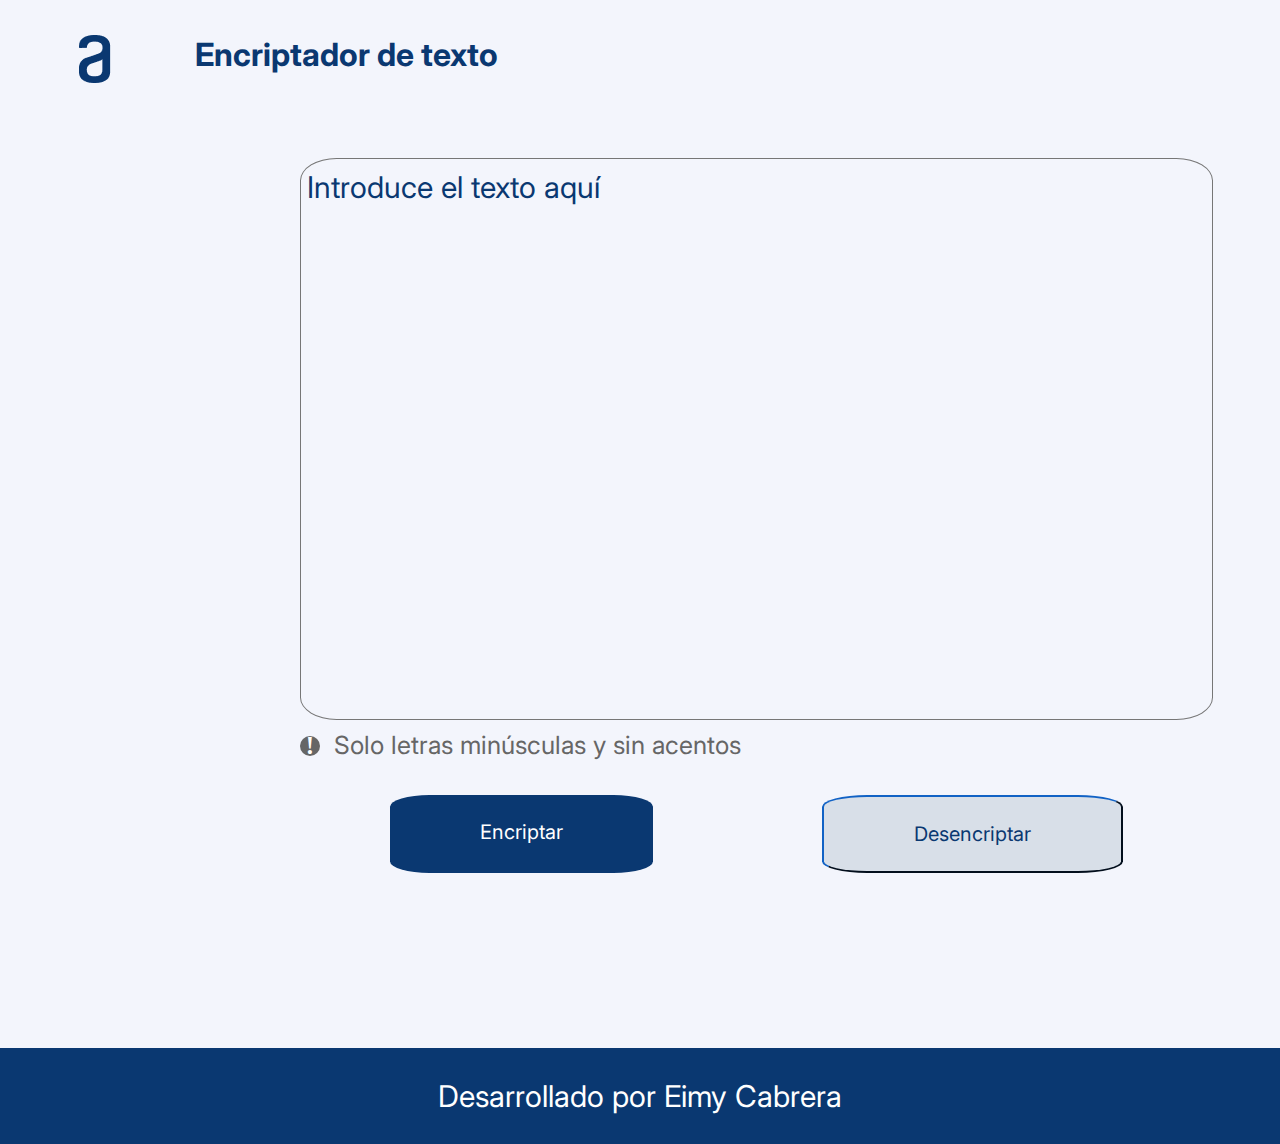
<file: index.html>
<!DOCTYPE html>
<html lang="en">
<head>
    <meta charset="UTF-8">
    <meta name="viewport" content="width=device-width, initial-scale=1.0">
    <title>Encriptador</title>
    <link rel="stylesheet" href="styles/styles.css">
</head>
<body class="body">
  <header class="header">
    <img src="img/Logo.png" alt="">
    <h1 class="header__titulo">Encriptador de texto</h1>
  </header>
  <main class="main">
    <section class="main__contenido1">
      <textarea class="main__textarea" type="text" placeholder="Introduce el texto aquí"></textarea>
      <div>
        <span class="main__icon">!</span>
        <span class="main__mensaje">Solo letras minúsculas y sin acentos</span>
      </div>
      <div class="main__botones">
        <button class="main__botones main__botones--btn1">Encriptar</button>
        <button class="main__botones main__botones--btn2">Desencriptar</button>
      </div>
    </section>
    <section class="main__contenido2">
        <textarea class="main__textarea main__textarea--txt" id="textarea" type="text"></textarea>
        <div class="main__msm" id="main-msm">
          <img src="img/Muñeco.png" alt="Ningún mensaje encontrado">
          <h2 class="main__mensaje main__mensaje--h2">Ningún mensaje fue encontrado</h2>
          <p class="main__mensaje main__mensaje--p">Ingresa el texto que desees encriptar o desencriptar.</p>
        </div>
    </section>
  </main>  
  <footer class="footer">
    <p class="footer__text">Desarrollado por Eimy Cabrera</p>
  </footer>
  <script src="js/logica.js"></script>
</body>
</html>
</file>
<file: styles/styles.css>
@import url('https://fonts.googleapis.com/css2?family=Inter:wght@100..900&display=swap');

:root{
    --color-primario: #F3F5FC;
    --color-secundario: #0A3871;
    --color-terciario: #666;
    --color-blanco:#FFFFFF;
    --color-cuaternario:#D8DFE8;
}

*{
    padding: 0;
    margin: 0;
}

.body{
    background-color: var(--color-primario);
}

.header{
    display: flex;
    justify-content: flex-start;
    gap: 40px;
    padding: 35px ;
}

.header__titulo{
    color: var(--color-secundario);
    font-family: "Inter", sans-serif;
    size: 32px;
}

.main{
    display: flex;
    padding: 180px 240px 150px 300px;
    gap: 70px;
}

.main__contenido1{
    display: flex;
    flex-direction: column;
    margin-top: -140px;
    gap: 10px;
}

.main__textarea{
    background-color: var(--color-primario);
    font-family: "Inter", sans-serif;
    color: var(--color-secundario);
    font-size: 30px;
    width: 900px;
    height: 500px;
    padding: 10px 5px 50px 6px;
    resize: none;  /*Evita que el textarea sea redimensionable */
    border-radius: 4%;
}

.main__textarea::placeholder {
    color: var(--color-secundario);
    opacity: 1; /* Para asegurar que el color se aplique correctamente */
}

.main__contenido2{
    text-align: center;
    padding: 20px;
    background-color: var(--color-blanco); 
    border-radius: 4%;
    width: 500px;
    height: 530px;
    margin-top: -140px;
}

.main__msm{
    transition: opacity 0.5s ease-in-out;
    margin-bottom: 20px;
    margin-top: -500px;
}

.main__textarea--txt{
    background-color: var(--color-blanco);
    border-style: none;
    font-family: "Inter", sans-serif;
    color: var(--color-secundario);
    font-size: 30px;
    width: 500px;
    height: 450px;
    padding: 15px 5px 50px 8px;
    border-radius: 4%;
    resize: none;  /*Evita que el textarea sea redimensionable */
}

.main__icon {
    display: inline-flex;
    justify-content: center;
    align-items: center;
    width: 20px;
    height: 20px;
    margin-right: 10px;
    border-radius: 50%;
    background-color: #666;
    color: white;
    font-weight: bold;
    font-size: 25px;
}
.main__mensaje{
    font-family: "Inter", sans-serif;
    font-size: 25px;
    color: var(--color-terciario);
}

.main__mensaje--h2{
    color: #343A40;
}

.main__mensaje--p{
    color: #495057;
    font-size: 20px;
}

.main__botones{
    display: flex;
    justify-content: space-between;
    font-family: "Inter", sans-serif;
    border-radius: 15%;
    padding: 25px 90px 25px;
}

.main__botones--btn1{
    font-size: 20px;
    border: none;
    background-color: var(--color-secundario);
    color: var(--color-blanco);
}

.main__botones--btn2{
    font-size: 20px;
    background-color: var(--color-cuaternario);
    color: var(--color-secundario);
    border-color: var(--color-secundario);
}

.footer{
    display: flex;
    justify-content: center;
    background-color: var(--color-secundario);
    font-family: "Inter", sans-serif;
    padding: 30px;
}

.footer__text{
    color: var(--color-blanco);
    font-size: 30px;
}
</file>
